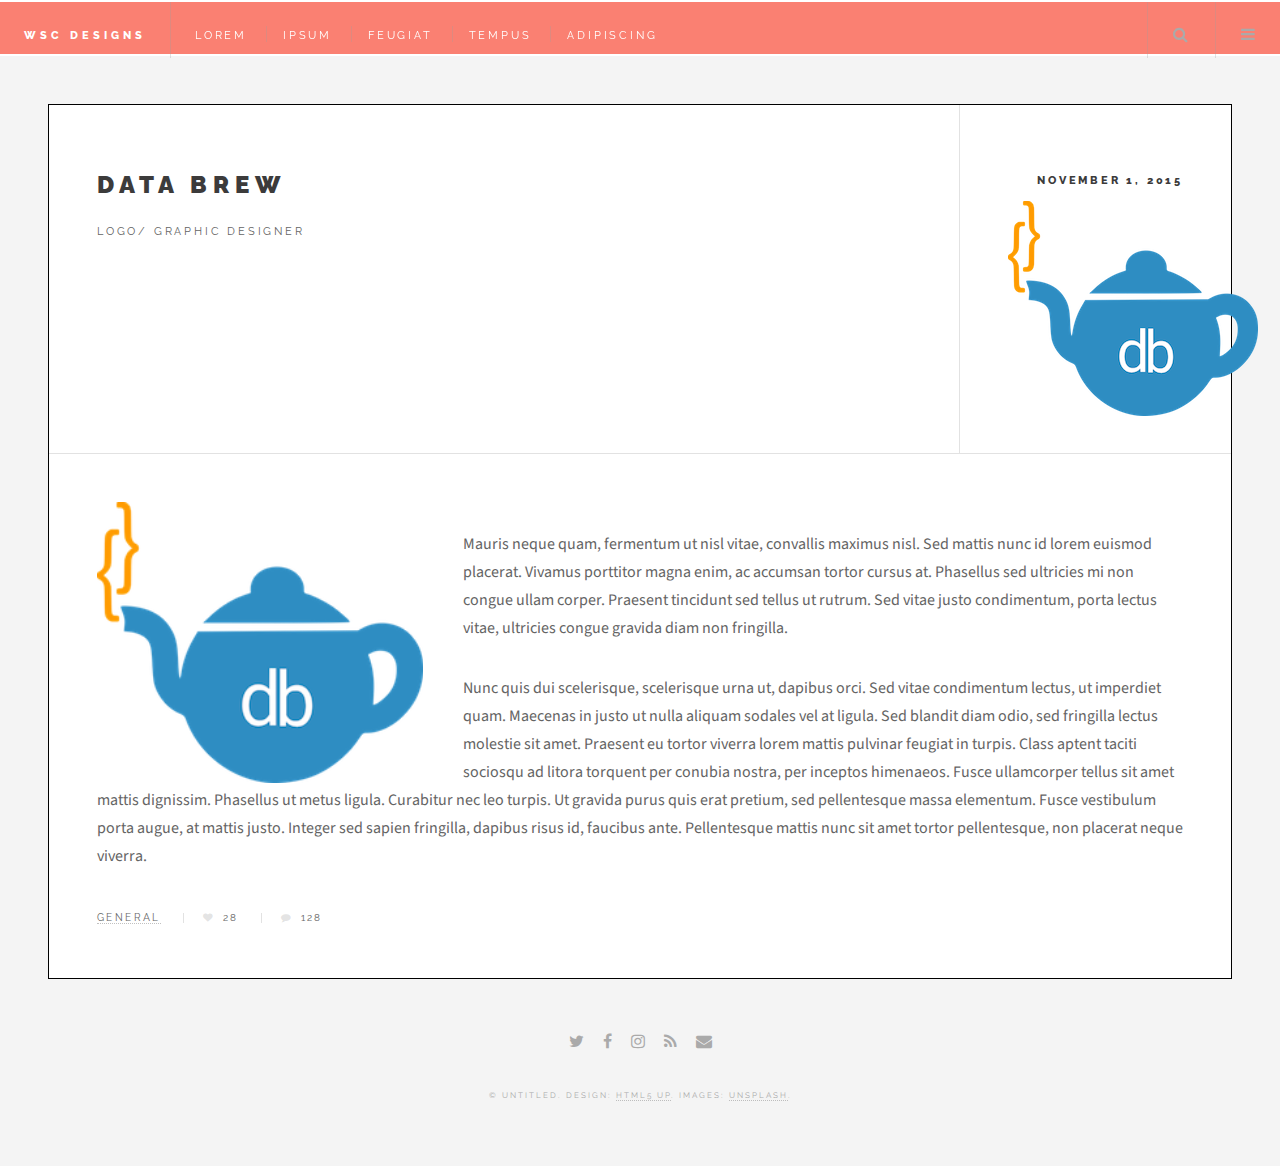
<file: single.html>
<!DOCTYPE HTML>
<!--
	Future Imperfect by HTML5 UP
	html5up.net | @ajlkn
	Free for personal and commercial use under the CCA 3.0 license (html5up.net/license)
-->
<html>
	<head>
		<title>Homemade Graphic Designer</title>
		<meta charset="utf-8" />
		<meta name="viewport" content="width=device-width, initial-scale=1" />
		<!--[if lte IE 8]><script src="assets/js/ie/html5shiv.js"></script><![endif]-->
		<link rel="stylesheet" href="assets/css/main.css" />
		<!--[if lte IE 9]><link rel="stylesheet" href="assets/css/ie9.css" /><![endif]-->
		<!--[if lte IE 8]><link rel="stylesheet" href="assets/css/ie8.css" /><![endif]-->
	</head>
	<body class="single">

		<!-- Wrapper -->
			<div id="wrapper">

				<!-- Header -->
					<header id="header">
						<h1><a href="#">WSC DESIGNS</a></h1>
						<nav class="links">
							<ul>
								<li><a href="#">Lorem</a></li>
								<li><a href="#">Ipsum</a></li>
								<li><a href="#">Feugiat</a></li>
								<li><a href="#">Tempus</a></li>
								<li><a href="#">Adipiscing</a></li>
							</ul>
						</nav>
						<nav class="main">
							<ul>
								<li class="search">
									<a class="fa-search" href="#search">Search</a>
									<form id="search" method="get" action="#">
										<input type="text" name="query" placeholder="Search" />
									</form>
								</li>
								<li class="menu">
									<a class="fa-bars" href="#menu">Menu</a>
								</li>
							</ul>
						</nav>
					</header>

				<!-- Menu -->
					<section id="menu">

						<!-- Search -->
							<section>
								<form class="search" method="get" action="#">
									<input type="text" name="query" placeholder="Search" />
								</form>
							</section>

						<!-- Links -->
							<section>
								<ul class="links">
									<li>
										<a href="#">
											<h3>Lorem ipsum</h3>
											<p>Feugiat tempus veroeros dolor</p>
										</a>
									</li>
									<li>
										<a href="#">
											<h3>Dolor sit amet</h3>
											<p>Sed vitae justo condimentum</p>
										</a>
									</li>
									<li>
										<a href="#">
											<h3>Feugiat veroeros</h3>
											<p>Phasellus sed ultricies mi congue</p>
										</a>
									</li>
									<li>
										<a href="#">
											<h3>Etiam sed consequat</h3>
											<p>Porta lectus amet ultricies</p>
										</a>
									</li>
								</ul>
							</section>

						<!-- Actions -->
							<section>
								<ul class="actions vertical">
									<li><a href="#" class="button big fit">Log In</a></li>
								</ul>
							</section>

					</section>

				<!-- Main -->
					<div id="main">

						<!-- Post -->
							<article class="post">
								<header>
									<div class="title">
										<h2><a href="#">Data Brew</a></h2>
										<p>Logo/ Graphic designer</p>
									</div>
									<div class="meta">
										<time class="published" datetime="2015-11-01">November 1, 2015</time>
										<img src="images/dblogo.jpg" alt="" style="width0px" />
									</div>
								</header>
								<span class="image featured"><img src="images/dblogo.jpg" alt="" style="width: 30%;float: left; margin-right: 40px" /> </span><br>
                                
								<p>Mauris neque quam, fermentum ut nisl vitae, convallis maximus nisl. Sed mattis nunc id lorem euismod placerat. Vivamus porttitor magna enim, ac accumsan tortor cursus at. Phasellus sed ultricies mi non congue ullam corper. Praesent tincidunt sed tellus ut rutrum. Sed vitae justo condimentum, porta lectus vitae, ultricies congue gravida diam non fringilla.</p>
								<p>Nunc quis dui scelerisque, scelerisque urna ut, dapibus orci. Sed vitae condimentum lectus, ut imperdiet quam. Maecenas in justo ut nulla aliquam sodales vel at ligula. Sed blandit diam odio, sed fringilla lectus molestie sit amet. Praesent eu tortor viverra lorem mattis pulvinar feugiat in turpis. Class aptent taciti sociosqu ad litora torquent per conubia nostra, per inceptos himenaeos. Fusce ullamcorper tellus sit amet mattis dignissim. Phasellus ut metus ligula. Curabitur nec leo turpis. Ut gravida purus quis erat pretium, sed pellentesque massa elementum. Fusce vestibulum porta augue, at mattis justo. Integer sed sapien fringilla, dapibus risus id, faucibus ante. Pellentesque mattis nunc sit amet tortor pellentesque, non placerat neque viverra. </p>
								<footer>
									<ul class="stats">
										<li><a href="#">General</a></li>
										<li><a href="#" class="icon fa-heart">28</a></li>
										<li><a href="#" class="icon fa-comment">128</a></li>
									</ul>
								</footer>
							</article>

					</div>

				<!-- Footer -->
					<section id="footer">
						<ul class="icons">
							<li><a href="#" class="fa-twitter"><span class="label">Twitter</span></a></li>
							<li><a href="#" class="fa-facebook"><span class="label">Facebook</span></a></li>
							<li><a href="#" class="fa-instagram"><span class="label">Instagram</span></a></li>
							<li><a href="#" class="fa-rss"><span class="label">RSS</span></a></li>
							<li><a href="#" class="fa-envelope"><span class="label">Email</span></a></li>
						</ul>
						<p class="copyright">&copy; Untitled. Design: <a href="http://html5up.net">HTML5 UP</a>. Images: <a href="http://unsplash.com">Unsplash</a>.</p>
					</section>

			</div>

		<!-- Scripts -->
			<script src="assets/js/jquery.min.js"></script>
			<script src="assets/js/skel.min.js"></script>
			<script src="assets/js/util.js"></script>
			<!--[if lte IE 8]><script src="assets/js/ie/respond.min.js"></script><![endif]-->
			<script src="assets/js/main.js"></script>

	</body>
</html>
</file>
<file: assets/css/ie9.css>
/*
	Future Imperfect by HTML5 UP
	html5up.net | @ajlkn
	Free for personal and commercial use under the CCA 3.0 license (html5up.net/license)
*/

/* List */

	ul.posts article:after {
		clear: both;
		content: '';
		display: block;
	}

	ul.posts article .image {
		display: table-cell;
		vertical-align: top;
	}

	ul.posts article header {
		display: table-cell;
		padding-right: 1em;
		vertical-align: top;
	}

/* Author */

	.author .name {
		display: inline-block;
		vertical-align: middle;
	}

	.author img {
		display: inline-block;
		vertical-align: middle;
	}

/* Post */

	.post:after {
		clear: both;
		content: '';
		display: block;
	}

	.post > header:after {
		clear: both;
		content: '';
		display: block;
	}

	.post > header .title {
		display: table-cell;
		vertical-align: top;
		width: 65%;
	}

	.post > header .meta {
		display: table-cell;
		vertical-align: top;
		width: 30%;
	}

	.post > footer:after {
		clear: both;
		content: '';
		display: block;
	}

	.post > footer .actions {
		display: inline-block;
	}

	.post > footer .stats {
		display: inline-block;
		margin-left: 2em;
	}

/* Mini Post */

	.mini-post .image {
		display: block;
	}

/* Header */

	#header:after {
		clear: both;
		content: '';
		display: block;
	}

	#header h1 {
		float: left;
	}

	#header .links {
		float: left;
	}

	#header .main {
		position: absolute;
		right: 0;
		top: 0;
	}

/* Wrapper */

/* Sidebar */

	#sidebar {
		display: table-cell;
		margin-right: 0;
		padding-right: 3em;
		vertical-align: top;
	}

/* Main */

	#main {
		display: table-cell;
		vertical-align: top;
	}
</file>
<file: assets/css/main.css>
@import url(font-awesome.min.css);
@import url("https://fonts.googleapis.com/css?family=Source+Sans+Pro:400,700|Raleway:400,800,900");

/*
	Future Imperfect by HTML5 UP
	html5up.net | @ajlkn
	Free for personal and commercial use under the CCA 3.0 license (html5up.net/license)
*/

/* Reset */

	html, body, div, span, applet, object, iframe, h1, h2, h3, h4, h5, h6, p, blockquote, pre, a, abbr, acronym, address, big, cite, code, del, dfn, em, img, ins, kbd, q, s, samp, small, strike, strong, sub, sup, tt, var, b, u, i, center, dl, dt, dd, ol, ul, li, fieldset, form, label, legend, table, caption, tbody, tfoot, thead, tr, th, td, article, aside, canvas, details, embed, figure, figcaption, footer, header, hgroup, menu, nav, output, ruby, section, summary, time, mark, audio, video {
		margin: 0;
		padding: 0;
		border: 0;
		font-size: 100%;
		font: inherit;
		vertical-align: baseline;
	}

	article, aside, details, figcaption, figure, footer, header, hgroup, menu, nav, section {
		display: block;
	}

	body {
		line-height: 1;
	}

	ol, ul {
		list-style: none;
	}

	blockquote, q {
		quotes: none;
	}

	blockquote:before, blockquote:after, q:before, q:after {
		content: '';
		content: none;
	}

	table {
		border-collapse: collapse;
		border-spacing: 0;
	}

	body {
		-webkit-text-size-adjust: none;
	}

/* Box Model */

	*, *:before, *:after {
		-moz-box-sizing: border-box;
		-webkit-box-sizing: border-box;
		box-sizing: border-box;
	}


/* Grid */

	.row {
		border-bottom: solid 1px transparent;
		-moz-box-sizing: border-box;
		-webkit-box-sizing: border-box;
		box-sizing: border-box;
	}

	.row > * {
		float: left;
		-moz-box-sizing: border-box;
		-webkit-box-sizing: border-box;
		box-sizing: border-box;
	}

	.row:after, .row:before {
		content: '';
		display: block;
		clear: both;
		height: 0;
	}

	.row.uniform > * > :first-child {
		margin-top: 0;
	}

	.row.uniform > * > :last-child {
		margin-bottom: 0;
	}

	.row.\30 \25 > * {
		padding: 0 0 0 0em;
	}

	.row.\30 \25 {
		margin: 0 0 -1px 0em;
	}

	.row.uniform.\30 \25 > * {
		padding: 0em 0 0 0em;
	}

	.row.uniform.\30 \25 {
		margin: 0em 0 -1px 0em;
	}

	.row > * {
		padding: 0 0 0 1em;
	}

	.row {
		margin: 0 0 -1px -1em;
	}

	.row.uniform > * {
		padding: 1em 0 0 1em;
	}

	.row.uniform {
		margin: -1em 0 -1px -1em;
	}

	.row.\32 00\25 > * {
		padding: 0 0 0 2em;
	}

	.row.\32 00\25 {
		margin: 0 0 -1px -2em;
	}

	.row.uniform.\32 00\25 > * {
		padding: 2em 0 0 2em;
	}

	.row.uniform.\32 00\25 {
		margin: -2em 0 -1px -2em;
	}

	.row.\31 50\25 > * {
		padding: 0 0 0 1.5em;
	}

	.row.\31 50\25 {
		margin: 0 0 -1px -1.5em;
	}

	.row.uniform.\31 50\25 > * {
		padding: 1.5em 0 0 1.5em;
	}

	.row.uniform.\31 50\25 {
		margin: -1.5em 0 -1px -1.5em;
	}

	.row.\35 0\25 > * {
		padding: 0 0 0 0.5em;
	}

	.row.\35 0\25 {
		margin: 0 0 -1px -0.5em;
	}

	.row.uniform.\35 0\25 > * {
		padding: 0.5em 0 0 0.5em;
	}

	.row.uniform.\35 0\25 {
		margin: -0.5em 0 -1px -0.5em;
	}

	.row.\32 5\25 > * {
		padding: 0 0 0 0.25em;
	}

	.row.\32 5\25 {
		margin: 0 0 -1px -0.25em;
	}

	.row.uniform.\32 5\25 > * {
		padding: 0.25em 0 0 0.25em;
	}

	.row.uniform.\32 5\25 {
		margin: -0.25em 0 -1px -0.25em;
	}

	.\31 2u, .\31 2u\24 {
		width: 100%;
		clear: none;
		margin-left: 0;
	}

	.\31 1u, .\31 1u\24 {
		width: 91.6666666667%;
		clear: none;
		margin-left: 0;
	}

	.\31 0u, .\31 0u\24 {
		width: 83.3333333333%;
		clear: none;
		margin-left: 0;
	}

	.\39 u, .\39 u\24 {
		width: 75%;
		clear: none;
		margin-left: 0;
	}

	.\38 u, .\38 u\24 {
		width: 66.6666666667%;
		clear: none;
		margin-left: 0;
	}

	.\37 u, .\37 u\24 {
		width: 58.3333333333%;
		clear: none;
		margin-left: 0;
	}

	.\36 u, .\36 u\24 {
		width: 50%;
		clear: none;
		margin-left: 0;
	}

	.\35 u, .\35 u\24 {
		width: 41.6666666667%;
		clear: none;
		margin-left: 0;
	}

	.\34 u, .\34 u\24 {
		width: 33.3333333333%;
		clear: none;
		margin-left: 0;
	}

	.\33 u, .\33 u\24 {
		width: 25%;
		clear: none;
		margin-left: 0;
	}

	.\32 u, .\32 u\24 {
		width: 16.6666666667%;
		clear: none;
		margin-left: 0;
	}

	.\31 u, .\31 u\24 {
		width: 8.3333333333%;
		clear: none;
		margin-left: 0;
	}

	.\31 2u\24 + *,
	.\31 1u\24 + *,
	.\31 0u\24 + *,
	.\39 u\24 + *,
	.\38 u\24 + *,
	.\37 u\24 + *,
	.\36 u\24 + *,
	.\35 u\24 + *,
	.\34 u\24 + *,
	.\33 u\24 + *,
	.\32 u\24 + *,
	.\31 u\24 + * {
		clear: left;
	}

	.\-11u {
		margin-left: 91.66667%;
	}

	.\-10u {
		margin-left: 83.33333%;
	}

	.\-9u {
		margin-left: 75%;
	}

	.\-8u {
		margin-left: 66.66667%;
	}

	.\-7u {
		margin-left: 58.33333%;
	}

	.\-6u {
		margin-left: 50%;
	}

	.\-5u {
		margin-left: 41.66667%;
	}

	.\-4u {
		margin-left: 33.33333%;
	}

	.\-3u {
		margin-left: 25%;
	}

	.\-2u {
		margin-left: 16.66667%;
	}

	.\-1u {
		margin-left: 8.33333%;
	}

	@media screen and (max-width: 1680px) {

		.row > * {
			padding: 0 0 0 1em;
		}

		.row {
			margin: 0 0 -1px -1em;
		}

		.row.uniform > * {
			padding: 1em 0 0 1em;
		}

		.row.uniform {
			margin: -1em 0 -1px -1em;
		}

		.row.\32 00\25 > * {
			padding: 0 0 0 2em;
		}

		.row.\32 00\25 {
			margin: 0 0 -1px -2em;
		}

		.row.uniform.\32 00\25 > * {
			padding: 2em 0 0 2em;
		}

		.row.uniform.\32 00\25 {
			margin: -2em 0 -1px -2em;
		}

		.row.\31 50\25 > * {
			padding: 0 0 0 1.5em;
		}

		.row.\31 50\25 {
			margin: 0 0 -1px -1.5em;
		}

		.row.uniform.\31 50\25 > * {
			padding: 1.5em 0 0 1.5em;
		}

		.row.uniform.\31 50\25 {
			margin: -1.5em 0 -1px -1.5em;
		}

		.row.\35 0\25 > * {
			padding: 0 0 0 0.5em;
		}

		.row.\35 0\25 {
			margin: 0 0 -1px -0.5em;
		}

		.row.uniform.\35 0\25 > * {
			padding: 0.5em 0 0 0.5em;
		}

		.row.uniform.\35 0\25 {
			margin: -0.5em 0 -1px -0.5em;
		}

		.row.\32 5\25 > * {
			padding: 0 0 0 0.25em;
		}

		.row.\32 5\25 {
			margin: 0 0 -1px -0.25em;
		}

		.row.uniform.\32 5\25 > * {
			padding: 0.25em 0 0 0.25em;
		}

		.row.uniform.\32 5\25 {
			margin: -0.25em 0 -1px -0.25em;
		}

		.\31 2u\28xlarge\29, .\31 2u\24\28xlarge\29 {
			width: 100%;
			clear: none;
			margin-left: 0;
		}

		.\31 1u\28xlarge\29, .\31 1u\24\28xlarge\29 {
			width: 91.6666666667%;
			clear: none;
			margin-left: 0;
		}

		.\31 0u\28xlarge\29, .\31 0u\24\28xlarge\29 {
			width: 83.3333333333%;
			clear: none;
			margin-left: 0;
		}

		.\39 u\28xlarge\29, .\39 u\24\28xlarge\29 {
			width: 75%;
			clear: none;
			margin-left: 0;
		}

		.\38 u\28xlarge\29, .\38 u\24\28xlarge\29 {
			width: 66.6666666667%;
			clear: none;
			margin-left: 0;
		}

		.\37 u\28xlarge\29, .\37 u\24\28xlarge\29 {
			width: 58.3333333333%;
			clear: none;
			margin-left: 0;
		}

		.\36 u\28xlarge\29, .\36 u\24\28xlarge\29 {
			width: 50%;
			clear: none;
			margin-left: 0;
		}

		.\35 u\28xlarge\29, .\35 u\24\28xlarge\29 {
			width: 41.6666666667%;
			clear: none;
			margin-left: 0;
		}

		.\34 u\28xlarge\29, .\34 u\24\28xlarge\29 {
			width: 33.3333333333%;
			clear: none;
			margin-left: 0;
		}

		.\33 u\28xlarge\29, .\33 u\24\28xlarge\29 {
			width: 25%;
			clear: none;
			margin-left: 0;
		}

		.\32 u\28xlarge\29, .\32 u\24\28xlarge\29 {
			width: 16.6666666667%;
			clear: none;
			margin-left: 0;
		}

		.\31 u\28xlarge\29, .\31 u\24\28xlarge\29 {
			width: 8.3333333333%;
			clear: none;
			margin-left: 0;
		}

		.\31 2u\24\28xlarge\29 + *,
		.\31 1u\24\28xlarge\29 + *,
		.\31 0u\24\28xlarge\29 + *,
		.\39 u\24\28xlarge\29 + *,
		.\38 u\24\28xlarge\29 + *,
		.\37 u\24\28xlarge\29 + *,
		.\36 u\24\28xlarge\29 + *,
		.\35 u\24\28xlarge\29 + *,
		.\34 u\24\28xlarge\29 + *,
		.\33 u\24\28xlarge\29 + *,
		.\32 u\24\28xlarge\29 + *,
		.\31 u\24\28xlarge\29 + * {
			clear: left;
		}

		.\-11u\28xlarge\29 {
			margin-left: 91.66667%;
		}

		.\-10u\28xlarge\29 {
			margin-left: 83.33333%;
		}

		.\-9u\28xlarge\29 {
			margin-left: 75%;
		}

		.\-8u\28xlarge\29 {
			margin-left: 66.66667%;
		}

		.\-7u\28xlarge\29 {
			margin-left: 58.33333%;
		}

		.\-6u\28xlarge\29 {
			margin-left: 50%;
		}

		.\-5u\28xlarge\29 {
			margin-left: 41.66667%;
		}

		.\-4u\28xlarge\29 {
			margin-left: 33.33333%;
		}

		.\-3u\28xlarge\29 {
			margin-left: 25%;
		}

		.\-2u\28xlarge\29 {
			margin-left: 16.66667%;
		}

		.\-1u\28xlarge\29 {
			margin-left: 8.33333%;
		}

	}

	@media screen and (max-width: 1280px) {

		.row > * {
			padding: 0 0 0 1em;
		}

		.row {
			margin: 0 0 -1px -1em;
		}

		.row.uniform > * {
			padding: 1em 0 0 1em;
		}

		.row.uniform {
			margin: -1em 0 -1px -1em;
		}

		.row.\32 00\25 > * {
			padding: 0 0 0 2em;
		}

		.row.\32 00\25 {
			margin: 0 0 -1px -2em;
		}

		.row.uniform.\32 00\25 > * {
			padding: 2em 0 0 2em;
		}

		.row.uniform.\32 00\25 {
			margin: -2em 0 -1px -2em;
		}

		.row.\31 50\25 > * {
			padding: 0 0 0 1.5em;
		}

		.row.\31 50\25 {
			margin: 0 0 -1px -1.5em;
		}

		.row.uniform.\31 50\25 > * {
			padding: 1.5em 0 0 1.5em;
		}

		.row.uniform.\31 50\25 {
			margin: -1.5em 0 -1px -1.5em;
		}

		.row.\35 0\25 > * {
			padding: 0 0 0 0.5em;
		}

		.row.\35 0\25 {
			margin: 0 0 -1px -0.5em;
		}

		.row.uniform.\35 0\25 > * {
			padding: 0.5em 0 0 0.5em;
		}

		.row.uniform.\35 0\25 {
			margin: -0.5em 0 -1px -0.5em;
		}

		.row.\32 5\25 > * {
			padding: 0 0 0 0.25em;
		}

		.row.\32 5\25 {
			margin: 0 0 -1px -0.25em;
		}

		.row.uniform.\32 5\25 > * {
			padding: 0.25em 0 0 0.25em;
		}

		.row.uniform.\32 5\25 {
			margin: -0.25em 0 -1px -0.25em;
		}

		.\31 2u\28large\29, .\31 2u\24\28large\29 {
			width: 100%;
			clear: none;
			margin-left: 0;
		}

		.\31 1u\28large\29, .\31 1u\24\28large\29 {
			width: 91.6666666667%;
			clear: none;
			margin-left: 0;
		}

		.\31 0u\28large\29, .\31 0u\24\28large\29 {
			width: 83.3333333333%;
			clear: none;
			margin-left: 0;
		}

		.\39 u\28large\29, .\39 u\24\28large\29 {
			width: 75%;
			clear: none;
			margin-left: 0;
		}

		.\38 u\28large\29, .\38 u\24\28large\29 {
			width: 66.6666666667%;
			clear: none;
			margin-left: 0;
		}

		.\37 u\28large\29, .\37 u\24\28large\29 {
			width: 58.3333333333%;
			clear: none;
			margin-left: 0;
		}

		.\36 u\28large\29, .\36 u\24\28large\29 {
			width: 50%;
			clear: none;
			margin-left: 0;
		}

		.\35 u\28large\29, .\35 u\24\28large\29 {
			width: 41.6666666667%;
			clear: none;
			margin-left: 0;
		}

		.\34 u\28large\29, .\34 u\24\28large\29 {
			width: 33.3333333333%;
			clear: none;
			margin-left: 0;
		}

		.\33 u\28large\29, .\33 u\24\28large\29 {
			width: 25%;
			clear: none;
			margin-left: 0;
		}

		.\32 u\28large\29, .\32 u\24\28large\29 {
			width: 16.6666666667%;
			clear: none;
			margin-left: 0;
		}

		.\31 u\28large\29, .\31 u\24\28large\29 {
			width: 8.3333333333%;
			clear: none;
			margin-left: 0;
		}

		.\31 2u\24\28large\29 + *,
		.\31 1u\24\28large\29 + *,
		.\31 0u\24\28large\29 + *,
		.\39 u\24\28large\29 + *,
		.\38 u\24\28large\29 + *,
		.\37 u\24\28large\29 + *,
		.\36 u\24\28large\29 + *,
		.\35 u\24\28large\29 + *,
		.\34 u\24\28large\29 + *,
		.\33 u\24\28large\29 + *,
		.\32 u\24\28large\29 + *,
		.\31 u\24\28large\29 + * {
			clear: left;
		}

		.\-11u\28large\29 {
			margin-left: 91.66667%;
		}

		.\-10u\28large\29 {
			margin-left: 83.33333%;
		}

		.\-9u\28large\29 {
			margin-left: 75%;
		}

		.\-8u\28large\29 {
			margin-left: 66.66667%;
		}

		.\-7u\28large\29 {
			margin-left: 58.33333%;
		}

		.\-6u\28large\29 {
			margin-left: 50%;
		}

		.\-5u\28large\29 {
			margin-left: 41.66667%;
		}

		.\-4u\28large\29 {
			margin-left: 33.33333%;
		}

		.\-3u\28large\29 {
			margin-left: 25%;
		}

		.\-2u\28large\29 {
			margin-left: 16.66667%;
		}

		.\-1u\28large\29 {
			margin-left: 8.33333%;
		}

	}

	@media screen and (max-width: 980px) {

		.row > * {
			padding: 0 0 0 1em;
		}

		.row {
			margin: 0 0 -1px -1em;
		}

		.row.uniform > * {
			padding: 1em 0 0 1em;
		}

		.row.uniform {
			margin: -1em 0 -1px -1em;
		}

		.row.\32 00\25 > * {
			padding: 0 0 0 2em;
		}

		.row.\32 00\25 {
			margin: 0 0 -1px -2em;
		}

		.row.uniform.\32 00\25 > * {
			padding: 2em 0 0 2em;
		}

		.row.uniform.\32 00\25 {
			margin: -2em 0 -1px -2em;
		}

		.row.\31 50\25 > * {
			padding: 0 0 0 1.5em;
		}

		.row.\31 50\25 {
			margin: 0 0 -1px -1.5em;
		}

		.row.uniform.\31 50\25 > * {
			padding: 1.5em 0 0 1.5em;
		}

		.row.uniform.\31 50\25 {
			margin: -1.5em 0 -1px -1.5em;
		}

		.row.\35 0\25 > * {
			padding: 0 0 0 0.5em;
		}

		.row.\35 0\25 {
			margin: 0 0 -1px -0.5em;
		}

		.row.uniform.\35 0\25 > * {
			padding: 0.5em 0 0 0.5em;
		}

		.row.uniform.\35 0\25 {
			margin: -0.5em 0 -1px -0.5em;
		}

		.row.\32 5\25 > * {
			padding: 0 0 0 0.25em;
		}

		.row.\32 5\25 {
			margin: 0 0 -1px -0.25em;
		}

		.row.uniform.\32 5\25 > * {
			padding: 0.25em 0 0 0.25em;
		}

		.row.uniform.\32 5\25 {
			margin: -0.25em 0 -1px -0.25em;
		}

		.\31 2u\28medium\29, .\31 2u\24\28medium\29 {
			width: 100%;
			clear: none;
			margin-left: 0;
		}

		.\31 1u\28medium\29, .\31 1u\24\28medium\29 {
			width: 91.6666666667%;
			clear: none;
			margin-left: 0;
		}

		.\31 0u\28medium\29, .\31 0u\24\28medium\29 {
			width: 83.3333333333%;
			clear: none;
			margin-left: 0;
		}

		.\39 u\28medium\29, .\39 u\24\28medium\29 {
			width: 75%;
			clear: none;
			margin-left: 0;
		}

		.\38 u\28medium\29, .\38 u\24\28medium\29 {
			width: 66.6666666667%;
			clear: none;
			margin-left: 0;
		}

		.\37 u\28medium\29, .\37 u\24\28medium\29 {
			width: 58.3333333333%;
			clear: none;
			margin-left: 0;
		}

		.\36 u\28medium\29, .\36 u\24\28medium\29 {
			width: 50%;
			clear: none;
			margin-left: 0;
		}

		.\35 u\28medium\29, .\35 u\24\28medium\29 {
			width: 41.6666666667%;
			clear: none;
			margin-left: 0;
		}

		.\34 u\28medium\29, .\34 u\24\28medium\29 {
			width: 33.3333333333%;
			clear: none;
			margin-left: 0;
		}

		.\33 u\28medium\29, .\33 u\24\28medium\29 {
			width: 25%;
			clear: none;
			margin-left: 0;
		}

		.\32 u\28medium\29, .\32 u\24\28medium\29 {
			width: 16.6666666667%;
			clear: none;
			margin-left: 0;
		}

		.\31 u\28medium\29, .\31 u\24\28medium\29 {
			width: 8.3333333333%;
			clear: none;
			margin-left: 0;
		}

		.\31 2u\24\28medium\29 + *,
		.\31 1u\24\28medium\29 + *,
		.\31 0u\24\28medium\29 + *,
		.\39 u\24\28medium\29 + *,
		.\38 u\24\28medium\29 + *,
		.\37 u\24\28medium\29 + *,
		.\36 u\24\28medium\29 + *,
		.\35 u\24\28medium\29 + *,
		.\34 u\24\28medium\29 + *,
		.\33 u\24\28medium\29 + *,
		.\32 u\24\28medium\29 + *,
		.\31 u\24\28medium\29 + * {
			clear: left;
		}

		.\-11u\28medium\29 {
			margin-left: 91.66667%;
		}

		.\-10u\28medium\29 {
			margin-left: 83.33333%;
		}

		.\-9u\28medium\29 {
			margin-left: 75%;
		}

		.\-8u\28medium\29 {
			margin-left: 66.66667%;
		}

		.\-7u\28medium\29 {
			margin-left: 58.33333%;
		}

		.\-6u\28medium\29 {
			margin-left: 50%;
		}

		.\-5u\28medium\29 {
			margin-left: 41.66667%;
		}

		.\-4u\28medium\29 {
			margin-left: 33.33333%;
		}

		.\-3u\28medium\29 {
			margin-left: 25%;
		}

		.\-2u\28medium\29 {
			margin-left: 16.66667%;
		}

		.\-1u\28medium\29 {
			margin-left: 8.33333%;
		}

	}

	@media screen and (max-width: 736px) {

		.row > * {
			padding: 0 0 0 1em;
		}

		.row {
			margin: 0 0 -1px -1em;
		}

		.row.uniform > * {
			padding: 1em 0 0 1em;
		}

		.row.uniform {
			margin: -1em 0 -1px -1em;
		}

		.row.\32 00\25 > * {
			padding: 0 0 0 2em;
		}

		.row.\32 00\25 {
			margin: 0 0 -1px -2em;
		}

		.row.uniform.\32 00\25 > * {
			padding: 2em 0 0 2em;
		}

		.row.uniform.\32 00\25 {
			margin: -2em 0 -1px -2em;
		}

		.row.\31 50\25 > * {
			padding: 0 0 0 1.5em;
		}

		.row.\31 50\25 {
			margin: 0 0 -1px -1.5em;
		}

		.row.uniform.\31 50\25 > * {
			padding: 1.5em 0 0 1.5em;
		}

		.row.uniform.\31 50\25 {
			margin: -1.5em 0 -1px -1.5em;
		}

		.row.\35 0\25 > * {
			padding: 0 0 0 0.5em;
		}

		.row.\35 0\25 {
			margin: 0 0 -1px -0.5em;
		}

		.row.uniform.\35 0\25 > * {
			padding: 0.5em 0 0 0.5em;
		}

		.row.uniform.\35 0\25 {
			margin: -0.5em 0 -1px -0.5em;
		}

		.row.\32 5\25 > * {
			padding: 0 0 0 0.25em;
		}

		.row.\32 5\25 {
			margin: 0 0 -1px -0.25em;
		}

		.row.uniform.\32 5\25 > * {
			padding: 0.25em 0 0 0.25em;
		}

		.row.uniform.\32 5\25 {
			margin: -0.25em 0 -1px -0.25em;
		}

		.\31 2u\28small\29, .\31 2u\24\28small\29 {
			width: 100%;
			clear: none;
			margin-left: 0;
		}

		.\31 1u\28small\29, .\31 1u\24\28small\29 {
			width: 91.6666666667%;
			clear: none;
			margin-left: 0;
		}

		.\31 0u\28small\29, .\31 0u\24\28small\29 {
			width: 83.3333333333%;
			clear: none;
			margin-left: 0;
		}

		.\39 u\28small\29, .\39 u\24\28small\29 {
			width: 75%;
			clear: none;
			margin-left: 0;
		}

		.\38 u\28small\29, .\38 u\24\28small\29 {
			width: 66.6666666667%;
			clear: none;
			margin-left: 0;
		}

		.\37 u\28small\29, .\37 u\24\28small\29 {
			width: 58.3333333333%;
			clear: none;
			margin-left: 0;
		}

		.\36 u\28small\29, .\36 u\24\28small\29 {
			width: 50%;
			clear: none;
			margin-left: 0;
		}

		.\35 u\28small\29, .\35 u\24\28small\29 {
			width: 41.6666666667%;
			clear: none;
			margin-left: 0;
		}

		.\34 u\28small\29, .\34 u\24\28small\29 {
			width: 33.3333333333%;
			clear: none;
			margin-left: 0;
		}

		.\33 u\28small\29, .\33 u\24\28small\29 {
			width: 25%;
			clear: none;
			margin-left: 0;
		}

		.\32 u\28small\29, .\32 u\24\28small\29 {
			width: 16.6666666667%;
			clear: none;
			margin-left: 0;
		}

		.\31 u\28small\29, .\31 u\24\28small\29 {
			width: 8.3333333333%;
			clear: none;
			margin-left: 0;
		}

		.\31 2u\24\28small\29 + *,
		.\31 1u\24\28small\29 + *,
		.\31 0u\24\28small\29 + *,
		.\39 u\24\28small\29 + *,
		.\38 u\24\28small\29 + *,
		.\37 u\24\28small\29 + *,
		.\36 u\24\28small\29 + *,
		.\35 u\24\28small\29 + *,
		.\34 u\24\28small\29 + *,
		.\33 u\24\28small\29 + *,
		.\32 u\24\28small\29 + *,
		.\31 u\24\28small\29 + * {
			clear: left;
		}

		.\-11u\28small\29 {
			margin-left: 91.66667%;
		}

		.\-10u\28small\29 {
			margin-left: 83.33333%;
		}

		.\-9u\28small\29 {
			margin-left: 75%;
		}

		.\-8u\28small\29 {
			margin-left: 66.66667%;
		}

		.\-7u\28small\29 {
			margin-left: 58.33333%;
		}

		.\-6u\28small\29 {
			margin-left: 50%;
		}

		.\-5u\28small\29 {
			margin-left: 41.66667%;
		}

		.\-4u\28small\29 {
			margin-left: 33.33333%;
		}

		.\-3u\28small\29 {
			margin-left: 25%;
		}

		.\-2u\28small\29 {
			margin-left: 16.66667%;
		}

		.\-1u\28small\29 {
			margin-left: 8.33333%;
		}

	}

	@media screen and (max-width: 480px) {

		.row > * {
			padding: 0 0 0 1em;
		}

		.row {
			margin: 0 0 -1px -1em;
		}

		.row.uniform > * {
			padding: 1em 0 0 1em;
		}

		.row.uniform {
			margin: -1em 0 -1px -1em;
		}

		.row.\32 00\25 > * {
			padding: 0 0 0 2em;
		}

		.row.\32 00\25 {
			margin: 0 0 -1px -2em;
		}

		.row.uniform.\32 00\25 > * {
			padding: 2em 0 0 2em;
		}

		.row.uniform.\32 00\25 {
			margin: -2em 0 -1px -2em;
		}

		.row.\31 50\25 > * {
			padding: 0 0 0 1.5em;
		}

		.row.\31 50\25 {
			margin: 0 0 -1px -1.5em;
		}

		.row.uniform.\31 50\25 > * {
			padding: 1.5em 0 0 1.5em;
		}

		.row.uniform.\31 50\25 {
			margin: -1.5em 0 -1px -1.5em;
		}

		.row.\35 0\25 > * {
			padding: 0 0 0 0.5em;
		}

		.row.\35 0\25 {
			margin: 0 0 -1px -0.5em;
		}

		.row.uniform.\35 0\25 > * {
			padding: 0.5em 0 0 0.5em;
		}

		.row.uniform.\35 0\25 {
			margin: -0.5em 0 -1px -0.5em;
		}

		.row.\32 5\25 > * {
			padding: 0 0 0 0.25em;
		}

		.row.\32 5\25 {
			margin: 0 0 -1px -0.25em;
		}

		.row.uniform.\32 5\25 > * {
			padding: 0.25em 0 0 0.25em;
		}

		.row.uniform.\32 5\25 {
			margin: -0.25em 0 -1px -0.25em;
		}

		.\31 2u\28xsmall\29, .\31 2u\24\28xsmall\29 {
			width: 100%;
			clear: none;
			margin-left: 0;
		}

		.\31 1u\28xsmall\29, .\31 1u\24\28xsmall\29 {
			width: 91.6666666667%;
			clear: none;
			margin-left: 0;
		}

		.\31 0u\28xsmall\29, .\31 0u\24\28xsmall\29 {
			width: 83.3333333333%;
			clear: none;
			margin-left: 0;
		}

		.\39 u\28xsmall\29, .\39 u\24\28xsmall\29 {
			width: 75%;
			clear: none;
			margin-left: 0;
		}

		.\38 u\28xsmall\29, .\38 u\24\28xsmall\29 {
			width: 66.6666666667%;
			clear: none;
			margin-left: 0;
		}

		.\37 u\28xsmall\29, .\37 u\24\28xsmall\29 {
			width: 58.3333333333%;
			clear: none;
			margin-left: 0;
		}

		.\36 u\28xsmall\29, .\36 u\24\28xsmall\29 {
			width: 50%;
			clear: none;
			margin-left: 0;
		}

		.\35 u\28xsmall\29, .\35 u\24\28xsmall\29 {
			width: 41.6666666667%;
			clear: none;
			margin-left: 0;
		}

		.\34 u\28xsmall\29, .\34 u\24\28xsmall\29 {
			width: 33.3333333333%;
			clear: none;
			margin-left: 0;
		}

		.\33 u\28xsmall\29, .\33 u\24\28xsmall\29 {
			width: 25%;
			clear: none;
			margin-left: 0;
		}

		.\32 u\28xsmall\29, .\32 u\24\28xsmall\29 {
			width: 16.6666666667%;
			clear: none;
			margin-left: 0;
		}

		.\31 u\28xsmall\29, .\31 u\24\28xsmall\29 {
			width: 8.3333333333%;
			clear: none;
			margin-left: 0;
		}

		.\31 2u\24\28xsmall\29 + *,
		.\31 1u\24\28xsmall\29 + *,
		.\31 0u\24\28xsmall\29 + *,
		.\39 u\24\28xsmall\29 + *,
		.\38 u\24\28xsmall\29 + *,
		.\37 u\24\28xsmall\29 + *,
		.\36 u\24\28xsmall\29 + *,
		.\35 u\24\28xsmall\29 + *,
		.\34 u\24\28xsmall\29 + *,
		.\33 u\24\28xsmall\29 + *,
		.\32 u\24\28xsmall\29 + *,
		.\31 u\24\28xsmall\29 + * {
			clear: left;
		}

		.\-11u\28xsmall\29 {
			margin-left: 91.66667%;
		}

		.\-10u\28xsmall\29 {
			margin-left: 83.33333%;
		}

		.\-9u\28xsmall\29 {
			margin-left: 75%;
		}

		.\-8u\28xsmall\29 {
			margin-left: 66.66667%;
		}

		.\-7u\28xsmall\29 {
			margin-left: 58.33333%;
		}

		.\-6u\28xsmall\29 {
			margin-left: 50%;
		}

		.\-5u\28xsmall\29 {
			margin-left: 41.66667%;
		}

		.\-4u\28xsmall\29 {
			margin-left: 33.33333%;
		}

		.\-3u\28xsmall\29 {
			margin-left: 25%;
		}

		.\-2u\28xsmall\29 {
			margin-left: 16.66667%;
		}

		.\-1u\28xsmall\29 {
			margin-left: 8.33333%;
		}

	}

/* Basic */

	@-ms-viewport {
		width: device-width;
	}

	body {
		-ms-overflow-style: scrollbar;
	}

	@media screen and (max-width: 480px) {

		html, body {
			min-width: 320px;
		}

	}

	body {
		background: #f4f4f4;
	}

		body.is-loading *, body.is-loading *:before, body.is-loading *:after {
			-moz-animation: none !important;
			-webkit-animation: none !important;
			-ms-animation: none !important;
			animation: none !important;
			-moz-transition: none !important;
			-webkit-transition: none !important;
			-ms-transition: none !important;
			transition: none !important;
		}

/* Type */

	body, input, select, textarea {
		color: #646464;
		font-family: "Source Sans Pro", Helvetica, sans-serif;
		font-size: 14pt;
		font-weight: 400;
		line-height: 1.75;
	}

		@media screen and (max-width: 1680px) {

			body, input, select, textarea {
				font-size: 12pt;
			}

		}

		@media screen and (max-width: 1280px) {

			body, input, select, textarea {
				font-size: 12pt;
			}

		}

		@media screen and (max-width: 980px) {

			body, input, select, textarea {
				font-size: 12pt;
			}

		}

		@media screen and (max-width: 736px) {

			body, input, select, textarea {
				font-size: 12pt;
			}

		}

		@media screen and (max-width: 480px) {

			body, input, select, textarea {
				font-size: 12pt;
			}

		}

	a {
		-moz-transition: color 0.2s ease, border-bottom-color 0.2s ease;
		-webkit-transition: color 0.2s ease, border-bottom-color 0.2s ease;
		-ms-transition: color 0.2s ease, border-bottom-color 0.2s ease;
		transition: color 0.2s ease, border-bottom-color 0.2s ease;
		border-bottom: dotted 1px rgba(160, 160, 160, 0.65);
		color: inherit;
		text-decoration: none;
	}

		a:before {
			-moz-transition: color 0.2s ease;
			-webkit-transition: color 0.2s ease;
			-ms-transition: color 0.2s ease;
			transition: color 0.2s ease;
		}

		a:hover {
			border-bottom-color: transparent;
			color: #2ebaae !important;
		}

			a:hover:before {
				color: #2ebaae !important;
			}

	strong, b {
		color: #3c3b3b;
		font-weight: 700;
	}

	em, i {
		font-style: italic;
	}

	p {
		margin: 0 0 2em 0;
	}

p.highlight {
    background-color: white;
    display: inline-block;
}

	h1, h2, h3, h4, h5, h6 {
		color: #3c3b3b;
		font-family: "Raleway", Helvetica, sans-serif;
		font-weight: 800;
		letter-spacing: 0.25em;
		line-height: 1.65;
		margin: 0 0 1em 0;
		text-transform: uppercase;
	}

		h1 a, h2 a, h3 a, h4 a, h5 a, h6 a {
			color: inherit;
			border-bottom: 0;
		}

	h2 {
		font-size: 1.1em;
	}



.coral {
    color: coral;
}

	h3 {
		font-size: 0.9em;
	}

	h4 {
		font-size: 0.7em;
	}

	h5 {
		font-size: 0.7em;
	}

	h6 {
		font-size: 0.7em;
	}

	sub {
		font-size: 0.8em;
		position: relative;
		top: 0.5em;
	}

	sup {
		font-size: 0.8em;
		position: relative;
		top: -0.5em;
	}

	blockquote {
		border-left: solid 4px rgba(160, 160, 160, 0.3);
		font-style: italic;
		margin: 0 0 2em 0;
		padding: 0.5em 0 0.5em 2em;
	}

	code {
		background: rgba(160, 160, 160, 0.075);
		border: solid 1px rgba(160, 160, 160, 0.3);
		font-family: "Courier New", monospace;
		font-size: 0.9em;
		margin: 0 0.25em;
		padding: 0.25em 0.65em;
	}

	pre {
		-webkit-overflow-scrolling: touch;
		font-family: "Courier New", monospace;
		font-size: 0.9em;
		margin: 0 0 2em 0;
	}

		pre code {
			display: block;
			line-height: 1.75em;
			padding: 1em 1.5em;
			overflow-x: auto;
		}

	hr {
		border: 0;
		border-bottom: solid 1px rgba(160, 160, 160, 0.3);
		margin: 2em 0;
	}

		hr.major {
			margin: 3em 0;
		}

	.align-left {
		text-align: left;
	}

	.align-center {
		text-align: center;
	}

	.align-right {
		text-align: right;
	}

/* Author */

	.author {
		display: -moz-flex;
		display: -webkit-flex;
		display: -ms-flex;
		display: flex;
		-moz-flex-direction: row;
		-webkit-flex-direction: row;
		-ms-flex-direction: row;
		flex-direction: row;
		-moz-align-items: center;
		-webkit-align-items: center;
		-ms-align-items: center;
		align-items: center;
		-moz-justify-content: -moz-flex-end;
		-webkit-justify-content: -webkit-flex-end;
		-ms-justify-content: -ms-flex-end;
		justify-content: flex-end;
		border-bottom: 0;
		font-family: "Raleway", Helvetica, sans-serif;
		font-size: 0.6em;
		font-weight: 400;
		letter-spacing: 0.25em;
		text-transform: uppercase;
		white-space: nowrap;
	}

		.author .name {
			-moz-transition: border-bottom-color 0.2s ease;
			-webkit-transition: border-bottom-color 0.2s ease;
			-ms-transition: border-bottom-color 0.2s ease;
			transition: border-bottom-color 0.2s ease;
			border-bottom: dotted 1px rgba(160, 160, 160, 0.65);
			display: block;
			margin: 0 1.5em 0 0;
		}

		.author img {
			border-radius: 100%;
			display: block;
			width: 4em;
		}

		.author:hover .name {
			border-bottom-color: transparent;
		}

/* Blurb */

	.blurb h2 {
		font-size: 0.8em;
		margin: 0 0 1.5em 0;
	}

	.blurb h3 {
		font-size: 0.7em;
	}

	.blurb p {
		font-size: 0.9em;
	}

				

/* Box */

	.box {
		border: solid 1px rgba(160, 160, 160, 0.3);
		margin-bottom: 2em;
		padding: 1.5em;
	}

		.box > :last-child,
		.box > :last-child > :last-child,
		.box > :last-child > :last-child > :last-child {
			margin-bottom: 0;
		}

		.box.alt {
			border: 0;
			border-radius: 0;
			padding: 0;
		}

/* Button */

	input[type="submit"],
	input[type="reset"],
	input[type="button"],
	button,
	.button {
		-moz-appearance: none;
		-webkit-appearance: none;
		-ms-appearance: none;
		appearance: none;
		-moz-transition: background-color 0.2s ease, box-shadow 0.2s ease, color 0.2s ease;
		-webkit-transition: background-color 0.2s ease, box-shadow 0.2s ease, color 0.2s ease;
		-ms-transition: background-color 0.2s ease, box-shadow 0.2s ease, color 0.2s ease;
		transition: background-color 0.2s ease, box-shadow 0.2s ease, color 0.2s ease;
		background-color: transparent;
		border: 0;
		box-shadow: inset 0 0 0 1px rgba(160, 160, 160, 0.3);
		color: #3c3b3b !important;
		cursor: pointer;
		display: inline-block;
		font-family: "Raleway", Helvetica, sans-serif;
		font-size: 0.6em;
		font-weight: 800;
		height: 4.8125em;
		letter-spacing: 0.25em;
		line-height: 4.8125em;
		padding: 0 2.5em;
		text-align: center;
		text-decoration: none;
		text-transform: uppercase;
		white-space: nowrap;
	}

		input[type="submit"]:hover,
		input[type="reset"]:hover,
		input[type="button"]:hover,
		button:hover,
		.button:hover {
			box-shadow: inset 0 0 0 1px #2ebaae;
			color: #2ebaae !important;
		}

			input[type="submit"]:hover:active,
			input[type="reset"]:hover:active,
			input[type="button"]:hover:active,
			button:hover:active,
			.button:hover:active {
				background-color: rgba(46, 186, 174, 0.05);
			}

		input[type="submit"]:before, input[type="submit"]:after,
		input[type="reset"]:before,
		input[type="reset"]:after,
		input[type="button"]:before,
		input[type="button"]:after,
		button:before,
		button:after,
		.button:before,
		.button:after {
			color: #aaaaaa;
			position: relative;
		}

		input[type="submit"]:before,
		input[type="reset"]:before,
		input[type="button"]:before,
		button:before,
		.button:before {
			left: -1em;
			padding: 0 0 0 0.75em;
		}

		input[type="submit"]:after,
		input[type="reset"]:after,
		input[type="button"]:after,
		button:after,
		.button:after {
			left: 1em;
			padding: 0 0.75em 0 0;
		}

		input[type="submit"].fit,
		input[type="reset"].fit,
		input[type="button"].fit,
		button.fit,
		.button.fit {
			display: block;
			margin: 0 0 1em 0;
			width: 100%;
		}

		input[type="submit"].big,
		input[type="reset"].big,
		input[type="button"].big,
		button.big,
		.button.big {
			font-size: 0.7em;
			padding: 0 3em;
		}

		input[type="submit"].small,
		input[type="reset"].small,
		input[type="button"].small,
		button.small,
		.button.small {
			font-size: 0.5em;
		}

		input[type="submit"].disabled, input[type="submit"]:disabled,
		input[type="reset"].disabled,
		input[type="reset"]:disabled,
		input[type="button"].disabled,
		input[type="button"]:disabled,
		button.disabled,
		button:disabled,
		.button.disabled,
		.button:disabled {
			-moz-pointer-events: none;
			-webkit-pointer-events: none;
			-ms-pointer-events: none;
			pointer-events: none;
			color: rgba(160, 160, 160, 0.3) !important;
		}

			input[type="submit"].disabled:before, input[type="submit"]:disabled:before,
			input[type="reset"].disabled:before,
			input[type="reset"]:disabled:before,
			input[type="button"].disabled:before,
			input[type="button"]:disabled:before,
			button.disabled:before,
			button:disabled:before,
			.button.disabled:before,
			.button:disabled:before {
				color: rgba(160, 160, 160, 0.3) !important;
			}

/* Form */

	form {
		margin: 0 0 2em 0;
	}

		form.search {
			text-decoration: none;
			position: relative;
		}

			form.search:before {
				-moz-osx-font-smoothing: grayscale;
				-webkit-font-smoothing: antialiased;
				font-family: FontAwesome;
				font-style: normal;
				font-weight: normal;
				text-transform: none !important;
			}

			form.search:before {
				color: #aaaaaa;
				content: '\f002';
				display: block;
				height: 2.75em;
				left: 0;
				line-height: 2.75em;
				position: absolute;
				text-align: center;
				top: 0;
				width: 2.5em;
			}

			form.search > input:first-child {
				padding-left: 2.5em;
			}

	label {
		color: #3c3b3b;
		display: block;
		font-size: 0.9em;
		font-weight: 700;
		margin: 0 0 1em 0;
	}

	input[type="text"],
	input[type="password"],
	input[type="email"],
	input[type="tel"],
	select,
	textarea {
		-moz-appearance: none;
		-webkit-appearance: none;
		-ms-appearance: none;
		appearance: none;
		background: rgba(160, 160, 160, 0.075);
		border: none;
		border: solid 1px rgba(160, 160, 160, 0.3);
		border-radius: 0;
		color: inherit;
		display: block;
		outline: 0;
		padding: 0 1em;
		text-decoration: none;
		width: 100%;
	}

		input[type="text"]:invalid,
		input[type="password"]:invalid,
		input[type="email"]:invalid,
		input[type="tel"]:invalid,
		select:invalid,
		textarea:invalid {
			box-shadow: none;
		}

		input[type="text"]:focus,
		input[type="password"]:focus,
		input[type="email"]:focus,
		input[type="tel"]:focus,
		select:focus,
		textarea:focus {
			border-color: #2ebaae;
			box-shadow: inset 0 0 0 1px #2ebaae;
		}

	.select-wrapper {
		text-decoration: none;
		display: block;
		position: relative;
	}

		.select-wrapper:before {
			-moz-osx-font-smoothing: grayscale;
			-webkit-font-smoothing: antialiased;
			font-family: FontAwesome;
			font-style: normal;
			font-weight: normal;
			text-transform: none !important;
		}

		.select-wrapper:before {
			color: rgba(160, 160, 160, 0.3);
			content: '\f078';
			display: block;
			height: 2.75em;
			line-height: 2.75em;
			pointer-events: none;
			position: absolute;
			right: 0;
			text-align: center;
			top: 0;
			width: 2.75em;
		}

		.select-wrapper select::-ms-expand {
			display: none;
		}

	input[type="text"],
	input[type="password"],
	input[type="email"],
	select {
		height: 2.75em;
	}

	textarea {
		padding: 0.75em 1em;
	}

	input[type="checkbox"],
	input[type="radio"] {
		-moz-appearance: none;
		-webkit-appearance: none;
		-ms-appearance: none;
		appearance: none;
		display: block;
		float: left;
		margin-right: -2em;
		opacity: 0;
		width: 1em;
		z-index: -1;
	}

		input[type="checkbox"] + label,
		input[type="radio"] + label {
			text-decoration: none;
			color: #646464;
			cursor: pointer;
			display: inline-block;
			font-size: 1em;
			font-weight: 400;
			padding-left: 2.4em;
			padding-right: 0.75em;
			position: relative;
		}

			input[type="checkbox"] + label:before,
			input[type="radio"] + label:before {
				-moz-osx-font-smoothing: grayscale;
				-webkit-font-smoothing: antialiased;
				font-family: FontAwesome;
				font-style: normal;
				font-weight: normal;
				text-transform: none !important;
			}

			input[type="checkbox"] + label:before,
			input[type="radio"] + label:before {
				background: rgba(160, 160, 160, 0.075);
				border: solid 1px rgba(160, 160, 160, 0.3);
				content: '';
				display: inline-block;
				height: 1.65em;
				left: 0;
				line-height: 1.58125em;
				position: absolute;
				text-align: center;
				top: 0;
				width: 1.65em;
			}

		input[type="checkbox"]:checked + label:before,
		input[type="radio"]:checked + label:before {
			background: #3c3b3b;
			border-color: #3c3b3b;
			color: #ffffff;
			content: '\f00c';
		}

		input[type="checkbox"]:focus + label:before,
		input[type="radio"]:focus + label:before {
			border-color: #2ebaae;
			box-shadow: 0 0 0 1px #2ebaae;
		}

	input[type="radio"] + label:before {
		border-radius: 100%;
	}

	::-webkit-input-placeholder {
		color: #aaaaaa !important;
		opacity: 1.0;
	}

	:-moz-placeholder {
		color: #aaaaaa !important;
		opacity: 1.0;
	}

	::-moz-placeholder {
		color: #aaaaaa !important;
		opacity: 1.0;
	}

	:-ms-input-placeholder {
		color: #aaaaaa !important;
		opacity: 1.0;
	}

	.formerize-placeholder {
		color: #aaaaaa !important;
		opacity: 1.0;
	}

/* Icon */

	.icon {
		text-decoration: none;
		border-bottom: none;
		position: relative;
	}

		.icon:before {
			-moz-osx-font-smoothing: grayscale;
			-webkit-font-smoothing: antialiased;
			font-family: FontAwesome;
			font-style: normal;
			font-weight: normal;
			text-transform: none !important;
		}

		.icon > .label {
			display: none;
		}

		.icon.suffix:before {
			float: right;
		}

/* Image */

	.image {
		border: 0;
		display: inline-block;
		position: relative;
	}

		.image img {
			display: block;
		}

		.image.left, .image.right {
			max-width: 40%;
		}

			.image.left img, .image.right img {
				width: 100%;
			}

		.image.left {
			float: left;
			padding: 0 1.5em 1em 0;
			top: 0.25em;
		}

		.image.right {
			float: right;
			padding: 0 0 1em 1.5em;
			top: 0.25em;
		}

		.image.fit {
			display: block;
			margin: 0 0 2em 0;
			width: 100%;
		}

			.image.fit img {
				width: 100%;
			}

		.image.featured {
			display: block;
			margin: 0 0 3em 0;
			width: 100%;
		}

			.image.featured img {
				width: 100%;
			}

			@media screen and (max-width: 736px) {

				.image.featured {
					margin: 0 0 1.5em 0;
				}

			}

		.image.main {
			display: block;
			margin: 0 0 3em 0;
			width: 100%;
		}

			.image.main img {
				width: 100%;
			}

        .image.display {
            display: block;
            width: 100%;
            padding: auto;
            float: center;
			}


}

/* List */

	ol {
		list-style: decimal;
		margin: 0 0 2em 0;
		padding-left: 1.25em;
	}

		ol li {
			padding-left: 0.25em;
		}

	ul {
		list-style: disc;
		margin: 0 0 2em 0;
		padding-left: 1em;
	}

		ul li {
			padding-left: 0.5em;
		}

		ul.alt {
			list-style: none;
			padding-left: 0;
		}

			ul.alt li {
				border-top: solid 1px rgba(160, 160, 160, 0.3);
				padding: 0.5em 0;
			}

				ul.alt li:first-child {
					border-top: 0;
					padding-top: 0;
				}




		ul.icons {
			cursor: default;
			list-style: none;
			padding-left: 0;
		}

			ul.icons li {
				display: inline-block;
				padding: 0 1em 0 0;
			}

				ul.icons li:last-child {
					padding-right: 0;
				}

				ul.icons li > * {
					text-decoration: none;
					border: 0;
				}

					ul.icons li > *:before {
						-moz-osx-font-smoothing: grayscale;
						-webkit-font-smoothing: antialiased;
						font-family: FontAwesome;
						font-style: normal;
						font-weight: normal;
						text-transform: none !important;
					}

					ul.icons li > * .label {
						display: none;
					}

		ul.actions {
			cursor: default;
			list-style: none;
			padding-left: 0;
		}

			ul.actions li {
				display: inline-block;
				padding: 0 1.5em 0 0;
				vertical-align: middle;
			}

				ul.actions li:last-child {
					padding-right: 0;
				}

			ul.actions.pagination .next {
				text-decoration: none;
			}

				ul.actions.pagination .next:after {
					content: "";
					-moz-osx-font-smoothing: grayscale;
					-webkit-font-smoothing: antialiased;
					font-family: FontAwesome;
					font-style: normal;
					font-weight: normal;
					text-transform: none !important;
				}

				ul.actions.pagination .next:after {
					content: '\f054';
				}

			ul.actions.pagination .previous {
				text-decoration: none;
			}

				ul.actions.pagination .previous:before {
					content: "";
					-moz-osx-font-smoothing: grayscale;
					-webkit-font-smoothing: antialiased;
					font-family: FontAwesome;
					font-style: normal;
					font-weight: normal;
					text-transform: none !important;
				}

				ul.actions.pagination .previous:before {
					content: '\f053';
				}

			@media screen and (max-width: 5000px) {

				ul.actions.pagination {
					text-align: center;
				}

					ul.actions.pagination .next, ul.actions.pagination .previous {
						min-width: 20em;
					}

			}

			@media screen and (max-width: 736px) {

				ul.actions.pagination .next, ul.actions.pagination .previous {
					min-width: 18em;
				}

			}

			ul.actions.small li {
				padding: 0 1em 0 0;
			}

			ul.actions.vertical li {
				display: block;
				padding: 1.5em 0 0 0;
			}

				ul.actions.vertical li:first-child {
					padding-top: 0;
				}

				ul.actions.vertical li > * {
					margin-bottom: 0;
				}

			ul.actions.vertical.small li {
				padding: 1em 0 0 0;
			}

				ul.actions.vertical.small li:first-child {
					padding-top: 0;
				}

			ul.actions.fit {
				display: table;
				margin-left: -1em;
				padding: 0;
				table-layout: fixed;
				width: calc(100% + 1em);
			}

				ul.actions.fit li {
					display: table-cell;
					padding: 0 0 0 1em;
				}

					ul.actions.fit li > * {
						margin-bottom: 0;
					}

				ul.actions.fit.small {
					margin-left: -0.5em;
					width: calc(100% + 0.5em);
				}

					ul.actions.fit.small li {
						padding: 0 0 0 0.5em;
					}

			@media screen and (max-width: 480px) {

				ul.actions {
					margin: 0 0 2em 0;
				}

					ul.actions li {
						padding: 1em 0 0 0;
						display: block;
						text-align: center;
						width: 100%;
					}

						ul.actions li:first-child {
							padding-top: 0;
						}

						ul.actions li > * {
							width: 100%;
							margin: 0 !important;
						}

					ul.actions.small li {
						padding: 0.5em 0 0 0;
					}

						ul.actions.small li:first-child {
							padding-top: 0;
						}

			}

		ul.posts {
			list-style: none;
			padding: 0;
		}

			ul.posts li {
				border-top: dotted 1px rgba(160, 160, 160, 0.3);
				margin: 1.5em 0 0 0;
				padding: 1.5em 0 0 0;
			}

				ul.posts li:first-child {
					border-top: 0;
					margin-top: 0;
					padding-top: 0;
				}

			ul.posts article {
				display: -moz-flex;
				display: -webkit-flex;
				display: -ms-flex;
				display: flex;
				-moz-align-items: -moz-flex-start;
				-webkit-align-items: -webkit-flex-start;
				-ms-align-items: -ms-flex-start;
				align-items: flex-start;
				-moz-flex-direction: row-reverse;
				-webkit-flex-direction: row-reverse;
				-ms-flex-direction: row-reverse;
				flex-direction: row-reverse;
			}

				ul.posts article .image {
					display: block;
					margin-right: 1.5em;
					min-width: 4em;
					width: 4em;
				}

					ul.posts article .image img {
						width: 100%;
					}

				ul.posts article header {
					-moz-flex-grow: 1;
					-webkit-flex-grow: 1;
					-ms-flex-grow: 1;
					flex-grow: 1;
					-ms-flex: 1;
				}

					ul.posts article header h3 {
						font-size: 0.7em;
						margin-top: 0.125em;
					}

					ul.posts article header .published {
						display: block;
						font-family: "Raleway", Helvetica, sans-serif;
						font-size: 0.6em;
						font-weight: 400;
						letter-spacing: 0.25em;
						margin: -0.625em 0 1.7em 0;
						text-transform: uppercase;
					}

					ul.posts article header > :last-child {
						margin-bottom: 0;
					}

	dl {
		margin: 0 0 2em 0;
	}

		dl dt {
			display: block;
			font-weight: 700;
			margin: 0 0 1em 0;
		}

		dl dd {
			margin-left: 2em;
		}

/* Mini Post */

	.mini-post {
		display: -moz-flex;
		display: -webkit-flex;
		display: -ms-flex;
		display: flex;
		-moz-flex-direction: column-reverse;
		-webkit-flex-direction: column-reverse;
		-ms-flex-direction: column-reverse;
		flex-direction: column-reverse;
		background: #ffffff;
		border: solid 1px grey;
		margin: 0 0 2em 0;
	}

		.mini-post .image {
			overflow: hidden;
			width: 100%;
		}

			.mini-post .image img {
				-moz-transition: -moz-transform 0.2s ease-out;
				-webkit-transition: -webkit-transform 0.2s ease-out;
				-ms-transition: -ms-transform 0.2s ease-out;
				transition: transform 0.2s ease-out;
				width: 100%;
			}

			.mini-post .image:hover img {
				-moz-transform: scale(1.05);
				-webkit-transform: scale(1.05);
				-ms-transform: scale(1.05);
				transform: scale(1.05);
			}

		.mini-post header {
			padding: 1.25em 4.25em 0.1em 1.25em ;
			min-height: 4em;
			position: relative;
			-moz-flex-grow: 1;
			-webkit-flex-grow: 1;
			-ms-flex-grow: 1;
			flex-grow: 1;
		}

			.mini-post header h3 {
				font-size: 0.7em;
			}

			.mini-post header .published {
				display: block;
				font-family: "Raleway", Helvetica, sans-serif;
				font-size: 0.6em;
				font-weight: 400;
				letter-spacing: 0.25em;
				margin: -0.625em 0 1.7em 0;
				text-transform: uppercase;
			}

			.mini-post header .author {
				position: absolute;
				right: 2em;
				top: 2em;
			}

	.mini-posts {
		margin: 0 0 2em 0;
	}

		@media screen and (max-width: 1280px) {

			.mini-posts {
				display: -moz-flex;
				display: -webkit-flex;
				display: -ms-flex;
				display: flex;
				-moz-flex-wrap: wrap;
				-webkit-flex-wrap: wrap;
				-ms-flex-wrap: wrap;
				flex-wrap: wrap;
				width: calc(100% + 2em);
			}

				.mini-posts > * {
					margin: 2em 2em 0 0;
					width: calc(50% - 2em);
				}

				.mini-posts > :nth-child(-n + 2) {
					margin-top: 0;
				}

		}

		@media screen and (max-width: 480px) {

			.mini-posts {
				display: block;
				width: 100%;
			}

				.mini-posts > * {
					margin: 0 0 2em 0;
					width: 100%;
				}

		}

/* Post */

	.post {
		padding: 3em 3em 1em 3em ;
        background: #ffffff;
		border: solid 1px black;
		margin: 0 0 3em 0;
		position: relative;
	}

		.post > header {
			display: -moz-flex;
			display: -webkit-flex;
			display: -ms-flex;
			display: flex;
			border-bottom: solid 1px rgba(160, 160, 160, 0.3);
			left: -3em;
			margin: -3em 0 3em 0;
			position: relative;
			width: calc(100% + 6em);
		}

			.post > header .title {
				-moz-flex-grow: 1;
				-webkit-flex-grow: 1;
				-ms-flex-grow: 1;
				flex-grow: 1;
				-ms-flex: 1;
				padding: 3.75em 3em 3.3em 3em;
			}

				.post > header .title h2 {
					font-weight: 900;
					font-size: 1.5em;
				}

				.post > header .title > :last-child {
					margin-bottom: 0;
				}

			.post > header .meta {
				padding: 3.75em 3em 1.75em 3em ;
				border-left: solid 1px rgba(160, 160, 160, 0.3);
				min-width: 17em;
				text-align: right;
				width: 17em;
			}

				.post > header .meta > * {
					margin: 0 0 1em 0;
				}

				.post > header .meta > :last-child {
					margin-bottom: 0;
				}

				.post > header .meta .published {
					color: #3c3b3b;
					display: block;
					font-family: "Raleway", Helvetica, sans-serif;
					font-size: 0.7em;
					font-weight: 800;
					letter-spacing: 0.25em;
					margin-top: 0.5em;
					text-transform: uppercase;
					white-space: nowrap;
				}

		.post > a.image.featured {
			overflow: hidden;
		}

			.post > a.image.featured img {
				-moz-transition: -moz-transform 0.2s ease-out;
				-webkit-transition: -webkit-transform 0.2s ease-out;
				-ms-transition: -ms-transform 0.2s ease-out;
				transition: transform 0.2s ease-out;
			}

			.post > a.image.featured:hover img {
				-moz-transform: scale(1.05);
				-webkit-transform: scale(1.05);
				-ms-transform: scale(1.05);
				transform: scale(1.05);
			}

		.post > footer {
			display: -moz-flex;
			display: -webkit-flex;
			display: -ms-flex;
			display: flex;
			-moz-align-items: center;
			-webkit-align-items: center;
			-ms-align-items: center;
			align-items: center;
		}

			.post > footer .actions {
				-moz-flex-grow: 1;
				-webkit-flex-grow: 1;
				-ms-flex-grow: 1;
				flex-grow: 1;
			}

			.post > footer .stats {
				cursor: default;
				list-style: none;
				padding: 0;
			}

				.post > footer .stats li {
					border-left: solid 1px rgba(160, 160, 160, 0.3);
					display: inline-block;
					font-family: "Raleway", Helvetica, sans-serif;
					font-size: 0.6em;
					font-weight: 400;
					letter-spacing: 0.25em;
					line-height: 1;
					margin: 0 0 0 2em;
					padding: 0 0 0 2em;
					text-transform: uppercase;
				}

					.post > footer .stats li:first-child {
						border-left: 0;
						margin-left: 0;
						padding-left: 0;
					}

					.post > footer .stats li .icon {
						border-bottom: 0;
					}

						.post > footer .stats li .icon:before {
							color: rgba(160, 160, 160, 0.3);
							margin-right: 0.75em;
						}

		@media screen and (max-width: 980px) {

			.post {
				border-left: 0;
				border-right: 0;
				left: -3em;
				width: calc(100% + (3em * 2));
			}

				.post > header {
					-moz-flex-direction: column;
					-webkit-flex-direction: column;
					-ms-flex-direction: column;
					flex-direction: column;
					padding: 3.75em 3em 1.25em 3em ;
					border-left: 0;
				}

					.post > header .title {
						-ms-flex: 0 1 auto;
						margin: 0 0 2em 0;
						padding: 0;
						text-align: center;
					}

					.post > header .meta {
						-moz-align-items: center;
						-webkit-align-items: center;
						-ms-align-items: center;
						align-items: center;
						display: -moz-flex;
						display: -webkit-flex;
						display: -ms-flex;
						display: flex;
						-moz-justify-content: center;
						-webkit-justify-content: center;
						-ms-justify-content: center;
						justify-content: center;
						border-left: 0;
						margin: 0 0 2em 0;
						padding-top: 0;
						padding: 0;
						text-align: left;
						width: 100%;
					}

						.post > header .meta > * {
							border-left: solid 1px rgba(160, 160, 160, 0.3);
							margin-left: 2em;
							padding-left: 2em;
						}

						.post > header .meta > :first-child {
							border-left: 0;
							margin-left: 0;
							padding-left: 0;
						}

						.post > header .meta .published {
							margin-bottom: 0;
							margin-top: 0;
						}

						.post > header .meta .author {
							-moz-flex-direction: row-reverse;
							-webkit-flex-direction: row-reverse;
							-ms-flex-direction: row-reverse;
							flex-direction: row-reverse;
							margin-bottom: 0;
						}

							.post > header .meta .author .name {
								margin: 0 0 0 1.5em;
							}

							.post > header .meta .author img {
								width: 3.5em;
							}

		}

		@media screen and (max-width: 736px) {

			.post {
				padding: 1.5em 1.5em 0.1em 1.5em ;
				left: -1.5em;
				margin: 0 0 2em 0;
				width: calc(100% + (1.5em * 2));
			}

				.post > header {
					padding: 3em 1.5em 0.5em 1.5em ;
					left: -1.5em;
					margin: -1.5em 0 1.5em 0;
					width: calc(100% + 3em);
				}

					.post > header .title h2 {
						font-size: 1.1em;
					}

		}

		@media screen and (max-width: 480px) {

			.post > header .meta {
				-moz-align-items: center;
				-webkit-align-items: center;
				-ms-align-items: center;
				align-items: center;
				-moz-flex-direction: column;
				-webkit-flex-direction: column;
				-ms-flex-direction: column;
				flex-direction: column;
			}

				.post > header .meta > * {
					border-left: 0;
					margin: 1em 0 0 0;
					padding-left: 0;
				}

				.post > header .meta .author .name {
					display: none;
				}

			.post > .image.featured {
				margin-left: -1.5em;
				margin-top: calc(-1.5em - 1px);
				width: calc(100% + 3em);
			}

			.post > footer {
				-moz-align-items: stretch;
				-webkit-align-items: stretch;
				-ms-align-items: stretch;
				align-items: stretch;
				-moz-flex-direction: column-reverse;
				-webkit-flex-direction: column-reverse;
				-ms-flex-direction: column-reverse;
				flex-direction: column-reverse;
			}

				.post > footer .stats {
					text-align: center;
				}

					.post > footer .stats li {
						margin: 0 0 0 1.25em;
						padding: 0 0 0 1.25em;
					}

		}

/* Section/Article */

	section.special, article.special {
		text-align: center;
	}

	header p {
		font-family: "Raleway", Helvetica, sans-serif;
		font-size: 0.7em;
		font-weight: 400;
		letter-spacing: 0.25em;
		line-height: 2.5;
		margin-top: -1em;
		text-transform: uppercase;
	}

/* Table */

	.table-wrapper {
		-webkit-overflow-scrolling: touch;
		overflow-x: auto;
	}

	table {
		margin: 0 0 2em 0;
		width: 100%;
	}

		table tbody tr {
			border: solid 1px rgba(160, 160, 160, 0.3);
			border-left: 0;
			border-right: 0;
		}

			table tbody tr:nth-child(2n + 1) {
				background-color: rgba(160, 160, 160, 0.075);
			}

		table td {
			padding: 0.75em 0.75em;
		}

		table th {
			color: #3c3b3b;
			font-size: 0.9em;
			font-weight: 700;
			padding: 0 0.75em 0.75em 0.75em;
			text-align: left;
		}

		table thead {
			border-bottom: solid 2px rgba(160, 160, 160, 0.3);
		}

		table tfoot {
			border-top: solid 2px rgba(160, 160, 160, 0.3);
		}

		table.alt {
			border-collapse: separate;
		}

			table.alt tbody tr td {
				border: solid 1px rgba(160, 160, 160, 0.3);
				border-left-width: 0;
				border-top-width: 0;
			}

				table.alt tbody tr td:first-child {
					border-left-width: 1px;
				}

			table.alt tbody tr:first-child td {
				border-top-width: 1px;
			}

			table.alt thead {
				border-bottom: 0;
			}

			table.alt tfoot {
				border-top: 0;
			}

/* Header */

	body {
		padding-top: 3.5em;
	}

	#header {
		display: -moz-flex;
		display: -webkit-flex;
		display: -ms-flex;
		display: flex;
		-moz-justify-content: space-between;
		-webkit-justify-content: space-between;
		-ms-justify-content: space-between;
		justify-content: space-between;
		background-color: salmon;
		border-bottom: solid 2px white;
        border-top: solid 2px white;
		height: 3.5em;
		left: 0;
		line-height: 4em;
		position: fixed;
		top: 0;
		width: 100%;
		z-index: 10000;
	}

		#header a {
			color: white;
			text-decoration: none;
		}

		#header ul {
			list-style: none;
			margin: 0;
			padding-left: 0;
		}

			#header ul li {
				display: inline-block;
				padding-left: 0;
			}

		#header h1 {
			height: inherit;
			line-height: inherit;
			padding: 0 0 0 1.5em;
			white-space: nowrap;
		}

			#header h1 a {
				font-size: 0.7em;
			}

		#header .links {
			-moz-flex: 1;
			-webkit-flex: 1;
			-ms-flex: 1;
			flex: 1;
			border-left: solid 1px rgba(160, 160, 160, 0.3);
			height: inherit;
			line-height: inherit;
			margin-left: 1.5em;
			overflow: hidden;
			padding-left: 1.5em;
		}

			#header .links ul li {
				border-left: solid 1px rgba(160, 160, 160, 0.3);
				line-height: 1;
				margin-left: 1em;
				padding-left: 1em;
			}

				#header .links ul li:first-child {
					border-left: 0;
					margin-left: 0;
					padding-left: 0;
				}

				#header .links ul li a {
					border-bottom: 0;
					font-family: "Raleway", Helvetica, sans-serif;
					font-size: 0.7em;
					font-weight: 400;
					letter-spacing: 0.25em;
					text-transform: uppercase;
        }


		#header .main {
			height: inherit;
			line-height: inherit;
			text-align: right;
		}

			#header .main ul {
				height: inherit;
				line-height: inherit;
			}

				#header .main ul li {
					border-left: solid 1px rgba(160, 160, 160, 0.3);
					height: inherit;
					line-height: inherit;
					white-space: nowrap;
				}

                
					#header .main ul li > * {
						display: block;
						float: left;
					}

					#header .main ul li > a {
						text-decoration: none;
						border-bottom: 0;
						color: #aaaaaa;
						overflow: hidden;
						position: relative;
						text-indent: 4em;
						width: 4em;
					}

						#header .main ul li > a:before {
							-moz-osx-font-smoothing: grayscale;
							-webkit-font-smoothing: antialiased;
							font-family: FontAwesome;
							font-style: normal;
							font-weight: normal;
							text-transform: none !important;
						}

						#header .main ul li > a:before {
							display: block;
							height: inherit;
							left: 0;
							line-height: inherit;
							position: absolute;
							text-align: center;
							text-indent: 0;
							top: 0;
							width: inherit;
				}


li a .dropbtn {
    display: inline-block;
    color: black;
    text-align: center;
    padding: 14px;
    text-decoration: none;
}

li a:hover, .dropdown:hover .dropbtn {
    background-color: none;
    color: black;
}

li .dropdown {
    display: inline-block;
    color: black;

}

.dropdown-content {
    border: 1px solid white;
    display: none;
    position: absolute;
    background-color: salmon;
    min-width: 160px;
    box-shadow: 0px 8px 16px 0px rgba(0,0,0,0.2);
}

.dropdown-content a {
    padding: 10px 16px;
    text-decoration: none;
    display: block;
    text-align: center;
}

.dropdown-content a:hover {
    background-color: none;
}

.dropdown:hover .dropdown-content {
    display: block;

}


		#header form {
			margin: 0;
		}

			#header form input {
				display: inline-block;
				height: 2.5em;
				position: relative;
				top: -2px;
				vertical-align: middle;
			}

		#header #search {
			-moz-transition: all 0.5s ease;
			-webkit-transition: all 0.5s ease;
			-ms-transition: all 0.5s ease;
			transition: all 0.5s ease;
			max-width: 0;
			opacity: 0;
			overflow: hidden;
			padding: 0;
			white-space: nowrap;
		}

			#header #search input {
				width: 12em;
			}

			#header #search.visible {
				max-width: 12.5em;
				opacity: 1;
				padding: 0 0.5em 0 0;
			}

		@media screen and (max-width: 980px) {

			#header .links {
				display: none;
			}

		}

		@media screen and (max-width: 736px) {

			#header {
				height: 2.75em;
				line-height: 2.75em;
			}

				#header h1 {
					padding: 0 0 0 1em;
				}

				#header .main .search {
					display: none;
				}

		}

/* Wrapper */

	#wrapper {
		display: -moz-flex;
		display: -webkit-flex;
		display: -ms-flex;
		display: flex;
		-moz-flex-direction: row-reverse;
		-webkit-flex-direction: row-reverse;
		-ms-flex-direction: row-reverse;
		flex-direction: row-reverse;
		-moz-transition: opacity 0.5s ease;
		-webkit-transition: opacity 0.5s ease;
		-ms-transition: opacity 0.5s ease;
		transition: opacity 0.5s ease;
		margin: 0 auto;
		max-width: 100%;
		opacity: 1;
		padding: 4.5em;
		width: 90em;
	}

		body.is-menu-visible #wrapper {
			opacity: 0.15;
		}

		@media screen and (max-width: 1680px) {

			#wrapper {
				padding: 3em;
			}

		}

		@media screen and (max-width: 1280px) {

			#wrapper {
				display: block;
			}

		}

		@media screen and (max-width: 736px) {

			#wrapper {
				padding: 1.5em;
			}

		}

		body.single #wrapper {
			display: block;
		}

/* Main */

	#main {
		-moz-flex-grow: 1;
		-webkit-flex-grow: 1;
		-ms-flex-grow: 1;
		flex-grow: 1;
		-ms-flex: 1;
		width: 100%;
	}

/* Sidebar */

	#sidebar {
		margin-right: 3em;
		min-width: 22em;
		width: 22em;
	}

		#sidebar > * {
			border-top: solid 1px rgba(160, 160, 160, 0.3);
			margin: 3em 0 0 0;
			padding: 3em 0 0 0;
		}

		#sidebar > :first-child {
			border-top: 0;
			margin-top: 0;
			padding-top: 0;
		}

		@media screen and (max-width: 1280px) {

			#sidebar {
				border-top: solid 1px rgba(160, 160, 160, 0.3);
				margin: 3em 0 0 0;
				min-width: 0;
				padding: 3em 0 0 0;
				width: 100%;
			}

		}

/* Intro */

	#intro .logo {
		border-bottom: 0;
		display: inline-block;
		margin: 0 0 1em 0;
		position: relative;
		width: 4em;
	}

		#intro .logo:before {;
			background-position: top left;
			background-repeat: no-repeat;
			background-size: 100% 100%;
			content: '';
			display: block;
			height: 100%;
			left: 0;
			position: absolute;
			top: 0;
			width: 100%;
		}

		#intro .logo img {
			display: block;
			margin-left: -0.25em;
			width: 4.5em;
		}

	#intro header h2 {
		font-size: 2em;
		font-weight: 900;
	}

	#intro header p {
		font-size: 0.8em;
	}

	@media screen and (max-width: 1280px) {

		#intro {
			margin: 0 0 3em 0;
			text-align: center;
		}

			#intro header h2 {
				font-size: 2em;
			}

			#intro header p {
				font-size: 0.7em;
			}

	}

	@media screen and (max-width: 736px) {

		#intro {
			margin: 0 0 1.5em 0;
			padding: 1.25em 0;
		}

			#intro > :last-child {
				margin-bottom: 0;
			}

			#intro .logo {
				margin: 0 0 0.5em 0;
			}

			#intro header h2 {
				font-size: 1.25em;
			}

			#intro header > :last-child {
				margin-bottom: 0;
			}

	}

/* Footer */

	#footer .icons {
		color: #aaaaaa;
	}

	#footer .copyright {
		color: #aaaaaa;
		font-family: "Raleway", Helvetica, sans-serif;
		font-size: 0.5em;
		font-weight: 400;
		letter-spacing: 0.25em;
		text-transform: uppercase;
	}

	body.single #footer {
		text-align: center;
	}



/* Menu */

	#menu {
		-moz-transform: translateX(25em);
		-webkit-transform: translateX(25em);
		-ms-transform: translateX(25em);
		transform: translateX(25em);
		-moz-transition: -moz-transform 0.5s ease, visibility 0.5s;
		-webkit-transition: -webkit-transform 0.5s ease, visibility 0.5s;
		-ms-transition: -ms-transform 0.5s ease, visibility 0.5s;
		transition: transform 0.5s ease, visibility 0.5s;
		-webkit-overflow-scrolling: touch;
		background: #ffffff;
		border-left: solid 1px rgba(160, 160, 160, 0.3);
		box-shadow: none;
		height: 100%;
		max-width: 80%;
		overflow-y: auto;
		position: fixed;
		right: 0;
		top: 0;
		visibility: hidden;
		width: 25em;
		z-index: 10002;
	}

		#menu > * {
			border-top: solid 1px rgba(160, 160, 160, 0.3);
			padding: 3em;
		}

			#menu > * > :last-child {
				margin-bottom: 0;
			}

		#menu > :first-child {
			border-top: 0;
		}

		#menu .links {
			list-style: none;
			padding: 0;
		}

			#menu .links > li {
				border: 0;
				border-top: dotted 1px rgba(160, 160, 160, 0.3);
				margin: 1.5em 0 0 0;
				padding: 1.5em 0 0 0;
			}

				#menu .links > li a {
					display: block;
					border-bottom: 0;
				}

					#menu .links > li a h3 {
						-moz-transition: color 0.2s ease;
						-webkit-transition: color 0.2s ease;
						-ms-transition: color 0.2s ease;
						transition: color 0.2s ease;
						font-size: 0.7em;
					}

					#menu .links > li a p {
						font-family: "Raleway", Helvetica, sans-serif;
						font-size: 0.6em;
						font-weight: 400;
						letter-spacing: 0.25em;
						margin-bottom: 0;
						text-decoration: none;
						text-transform: uppercase;
					}

					#menu .links > li a:hover h3 {
						color: #2ebaae;
					}

				#menu .links > li:first-child {
					border-top: 0;
					margin-top: 0;
					padding-top: 0;
				}

		body.is-menu-visible #menu {
			-moz-transform: translateX(0);
			-webkit-transform: translateX(0);
			-ms-transform: translateX(0);
			transform: translateX(0);
			visibility: visible;
		}

		@media screen and (max-width: 736px) {

			#menu > * {
				padding: 1.5em;
			}

		}
</file>
<file: assets/css/ie8.css>
/*
	Future Imperfect by HTML5 UP
	html5up.net | @ajlkn
	Free for personal and commercial use under the CCA 3.0 license (html5up.net/license)
*/

/* Button */

	input[type="submit"],
	input[type="reset"],
	input[type="button"],
	button,
	.button {
		border: solid 1px #dedede;
	}

/* Form */

	input[type="text"],
	input[type="password"],
	input[type="email"],
	input[type="tel"],
	select,
	textarea {
		border: solid 1px #dedede;
	}

/* Post */

	.post {
		border: solid 1px #dedede;
	}

		.post > header {
			border-bottom: solid 1px #dedede;
		}

/* Mini Post */

	.mini-post {
		border: solid 1px #dedede;
	}

/* Header */

	#header {
		border-bottom: solid 1px #dedede;
	}

		#header .links {
			border-left: solid 1px #dedede;
		}

		#header .main ul li {
			border-left: solid 1px #dedede;
		}

/* Sidebar */

	#sidebar > * {
		border-top: solid 1px #dedede;
	}

/* Menu */

	#menu {
		border-left: solid 1px #dedede;
	}

		#menu > * {
			border-top: solid 1px #dedede;
		}
</file>
